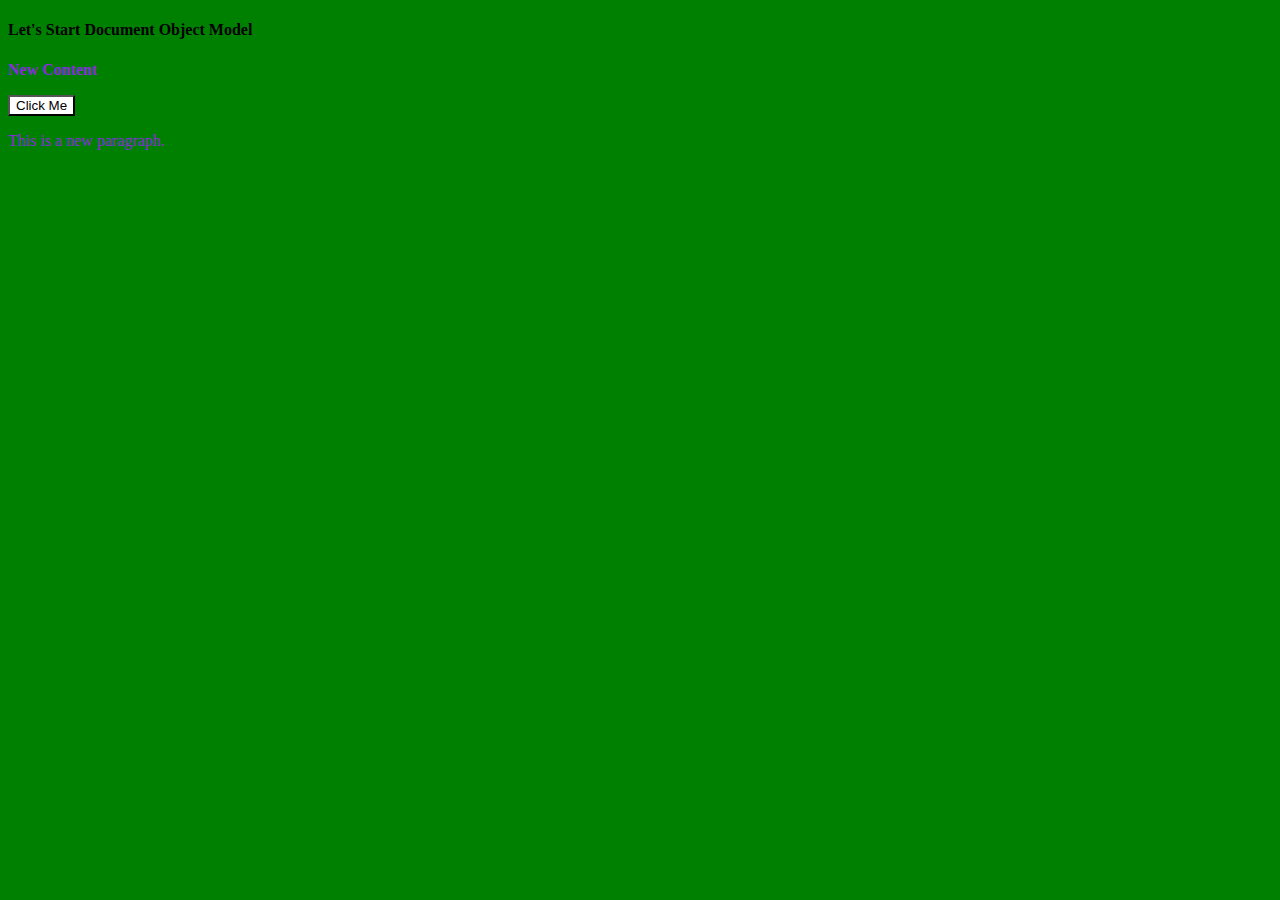
<file: 13_DOM/index.html>
<!DOCTYPE html>
<html lang="en">
<head>
  <meta charset="UTF-8">
  <meta name="viewport" content="width=device-width, initial-scale=1.0">
  <title>DOM Concept</title>
  <link rel="stylesheet" href="style.css">
</head>
<body>
  <h1 id="title">Hello Rohit Kumar Gupta</h1>
  <h4>Let's Start Document Object Model</h4>
  <p class="description">Lorem ipsum dolor sit amet consectetur adipisicing elit. Exercitationem, commodi?</p>
  <button id="myButton">Click Me</button>

  <script src="script.js"></script>
</body>
</html>
</file>
<file: 13_DOM/style.css>
body{
    background-color: rgb(167, 197, 223);
}

h1{
    color: rgb(192, 133, 6);
}

p{
    color: blueviolet;
}

button{
    background-color: darkcyan;
    
}
</file>
